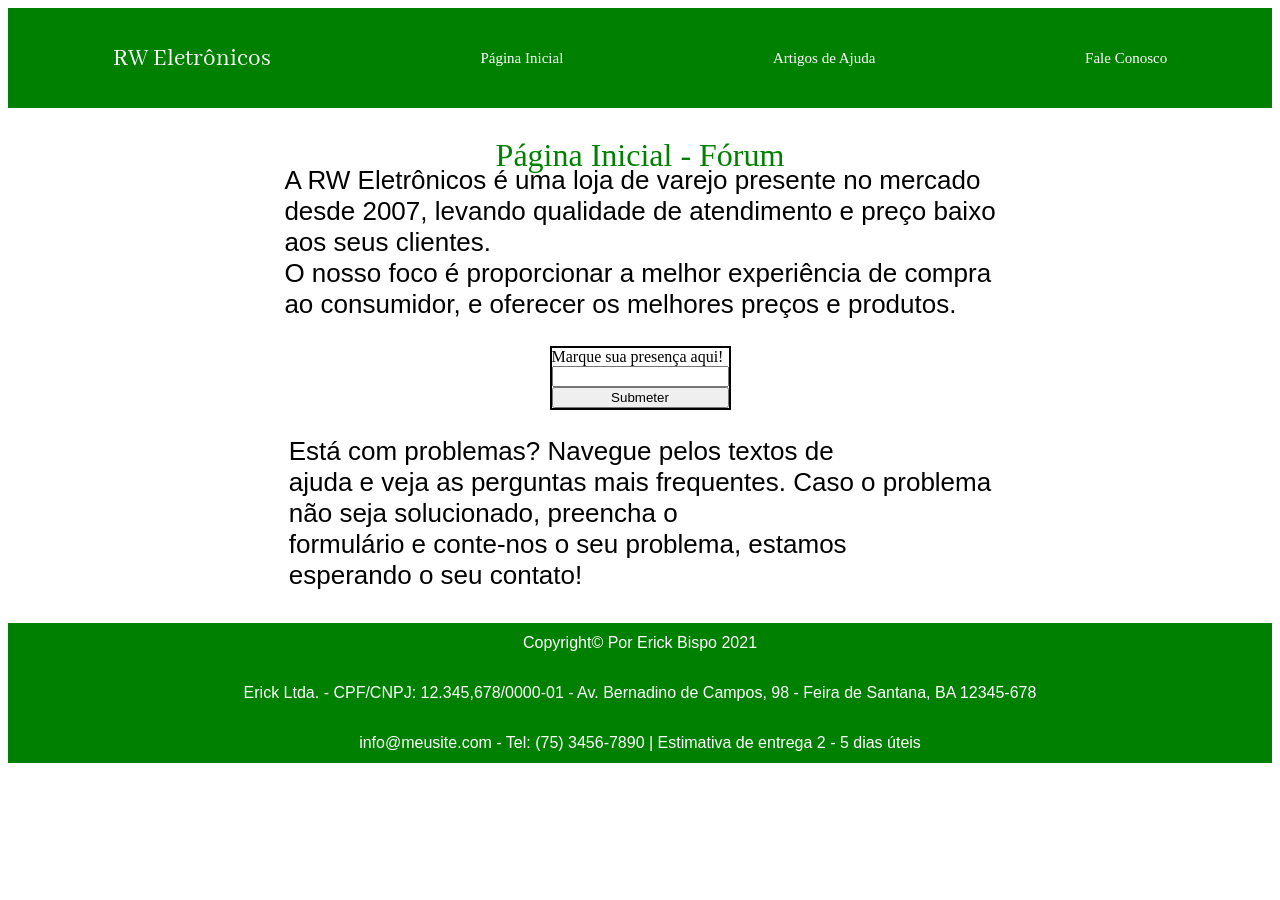
<file: index.html>
<!DOCTYPE html>
<html lang="pt-br">

<head>
    <meta charset="UTF-8">
    <meta http-equiv="X-UA-Compatible" content="IE=edge">
    <meta name="viewport" content="width=device-width, initial-scale=1.0">
    <link rel="preconnect" href="https://fonts.googleapis.com">
    <link rel="preconnect" href="https://fonts.gstatic.com" crossorigin>
    <link href="https://fonts.googleapis.com/css2?family=Abhaya+Libre&display=swap" rel="stylesheet">
    <link rel="stylesheet" href="css/index.css">
    <script src="js/home.js"></script>
    <link rel="stylesheet" href="https://cdnjs.cloudflare.com/ajax/libs/font-awesome/4.7.0/css/font-awesome.css" integrity="sha512-5A8nwdMOWrSz20fDsjczgUidUBR8liPYU+WymTZP1lmY9G6Oc7HlZv156XqnsgNUzTyMefFTcsFH/tnJE/+xBg==" crossorigin="anonymous" referrerpolicy="no-referrer" />
    <title>Fórum - RW Eletrônicos</title>
</head>

<body>
    <header>
        <a href="index.html" class="title">RW Eletrônicos</a>
        <a href="index.html" class="menu">Página Inicial</a>
        <nav>
            <a href="artigos.html" class="menu">Artigos de Ajuda</a>
        </nav>
        <a href="form.html" class="menu">Fale Conosco</a>
    </header>

    <div class="tit"><p class="pg">Página Inicial - Fórum</p></div>

    <div class="texto">
        <p class="texto1">
            A RW Eletrônicos é uma loja de varejo presente no mercado <br> desde 2007, levando qualidade de atendimento e preço baixo <br> aos seus clientes. <br>
            O nosso foco é proporcionar a melhor experiência de compra <br> ao consumidor, e oferecer os melhores preços e produtos.
        </p>
        <div class='teste1'>
            <label id="presenca"></label>
            <label for="on">Marque sua presença aqui!</label>
            <input type="text" name="on" id="on" />
            <button type="button" onclick="registro()">Submeter</button>
        </div>
        <p class="texto12">
            Está com problemas? Navegue pelos textos de <br> ajuda e veja as perguntas mais frequentes. Caso o problema <br> não seja solucionado, preencha o <br>
            formulário e conte-nos o seu problema, estamos <br>
            esperando o seu contato!
        </p>
    </div>

    <footer>
        <p class="foot">Copyright© Por Erick Bispo 2021 </p>
        <p class="foot">Erick Ltda. - CPF/CNPJ: 12.345,678/0000-01 - Av. Bernadino de Campos, 98 - Feira de Santana, BA 12345-678 <br></p>
        <p class="foot">info@meusite.com - Tel: (75) 3456-7890 | Estimativa de entrega 2 - 5 dias úteis</p>
    </footer>

</body>
    
</html>
</file>
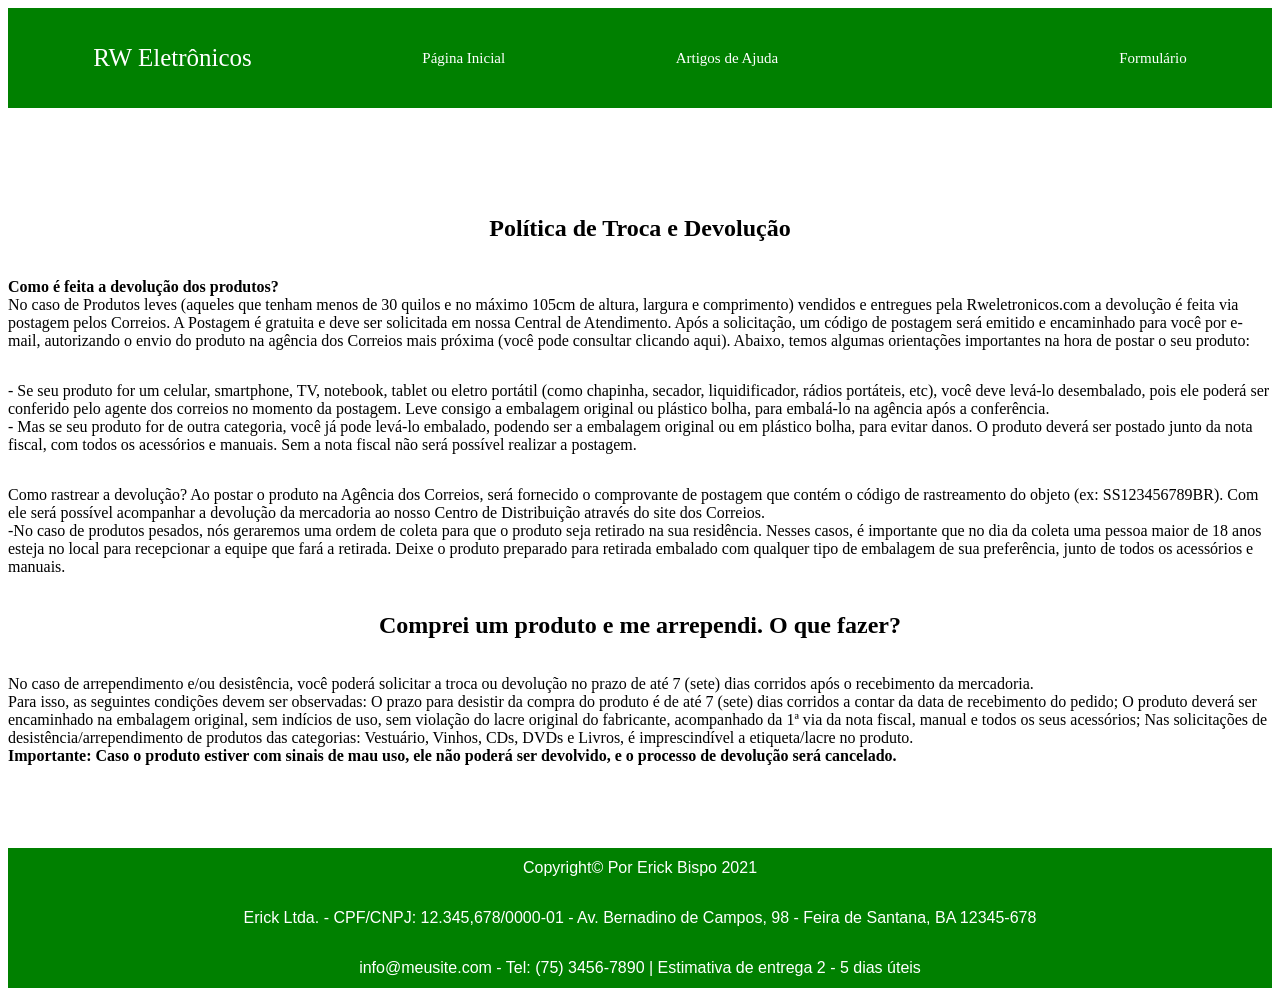
<file: A1.html>
<!DOCTYPE html>
<html lang="en">
<head>
    <meta charset="UTF-8">
    <meta http-equiv="X-UA-Compatible" content="IE=edge">
    <meta name="viewport" content="width=device-width, initial-scale=1.0">
    <link rel="stylesheet" href="css/A1.css">
    <title>Troca e Devolução</title>
</head>
<body>
    <header>
        <a href="index.html" class="title1">RW Eletrônicos</a>
        <a href="index.html" class="menu1">Página Inicial</a>
        <nav>
            <a href="artigos.html" class="menu1">Artigos de Ajuda</a>
        </nav>
        <i class="fa fa-bars" id="ab1"></i>
        <a href="form.html" class="menu1">Formulário</a>
    </header>

    <div class="content">
        <h2>Política de Troca e Devolução</h2>
        <p>
            <strong>Como é feita a devolução dos produtos?</strong> <br>
            No caso de Produtos  leves (aqueles que tenham menos de 30 quilos
            e no máximo 105cm de altura, largura e comprimento) vendidos e entregues
            pela Rweletronicos.com a devolução é feita via postagem pelos Correios.
            A Postagem é gratuita e deve ser solicitada em nossa Central de Atendimento. 
            Após a solicitação, um código de postagem será emitido e encaminhado para você 
            por e-mail, autorizando o envio do produto na agência dos Correios mais próxima 
            (você pode consultar clicando aqui). Abaixo, temos algumas orientações 
            importantes na hora de postar o seu produto:
        </p>
        <p>
            - Se seu produto for um celular, smartphone, TV, notebook, tablet ou eletro 
            portátil (como chapinha, secador, liquidificador, rádios portáteis, etc), 
            você deve levá-lo desembalado, pois ele poderá ser conferido pelo agente dos 
            correios no momento da postagem. Leve consigo a embalagem original ou plástico 
            bolha, para embalá-lo na agência após a conferência. <br>
            - Mas se seu produto for de outra categoria, você já pode levá-lo embalado, 
            podendo ser a embalagem original ou em plástico bolha, para evitar danos. 
            O produto deverá ser postado junto da nota fiscal, com todos os acessórios 
                e manuais. Sem a nota fiscal não será possível realizar a postagem.
        </p>
        <p>
            Como rastrear a devolução? Ao postar o produto na Agência dos Correios, 
            será fornecido o comprovante de postagem que contém o código de rastreamento 
            do objeto (ex: SS123456789BR). Com ele será possível acompanhar a devolução 
            da mercadoria ao nosso Centro de Distribuição através do site dos Correios. <br>
            -No caso de produtos pesados, nós geraremos uma ordem de coleta para que o 
            produto seja retirado na sua residência. Nesses casos, é importante que no 
            dia da coleta uma pessoa maior de 18 anos esteja no local para recepcionar 
            a equipe que fará a retirada. Deixe o produto preparado para retirada embalado 
            com qualquer tipo de embalagem de sua preferência, junto de todos os 
            acessórios e manuais.
        </p>

        <h2>Comprei um produto e me arrependi. O que fazer?</h2>
        <p>
            No caso de arrependimento e/ou desistência, você poderá solicitar 
            a troca ou devolução no prazo de até 7 (sete) dias corridos após o recebimento 
            da mercadoria. <br>
            Para isso, as seguintes condições devem ser observadas:
            O prazo para desistir da compra do produto é de até 7 (sete) dias corridos a 
            contar da data de recebimento do pedido;
            O produto deverá ser encaminhado na embalagem original, 
            sem indícios de uso, sem violação do lacre original do fabricante, 
            acompanhado da 1ª via da nota fiscal, manual e todos os seus acessórios;
            Nas solicitações de desistência/arrependimento de produtos das 
            categorias: Vestuário, Vinhos, CDs, DVDs e Livros, é imprescindível a 
            etiqueta/lacre no produto. <br>
            <strong>Importante: Caso o produto estiver com sinais de mau uso, ele não poderá ser 
            devolvido, e o processo de devolução será cancelado.</strong>
        </p>
        
    </div>
    <footer>
        <p class="foot1">Copyright© Por Erick Bispo 2021 </p>
        <p class="foot1">Erick Ltda. - CPF/CNPJ: 12.345,678/0000-01 - Av. Bernadino de Campos, 98 - Feira de Santana, BA 12345-678 <br></p>
        <p class="foot1">info@meusite.com - Tel: (75) 3456-7890 | Estimativa de entrega 2 - 5 dias úteis</p>
    </footer>
</body>
</html>
</file>
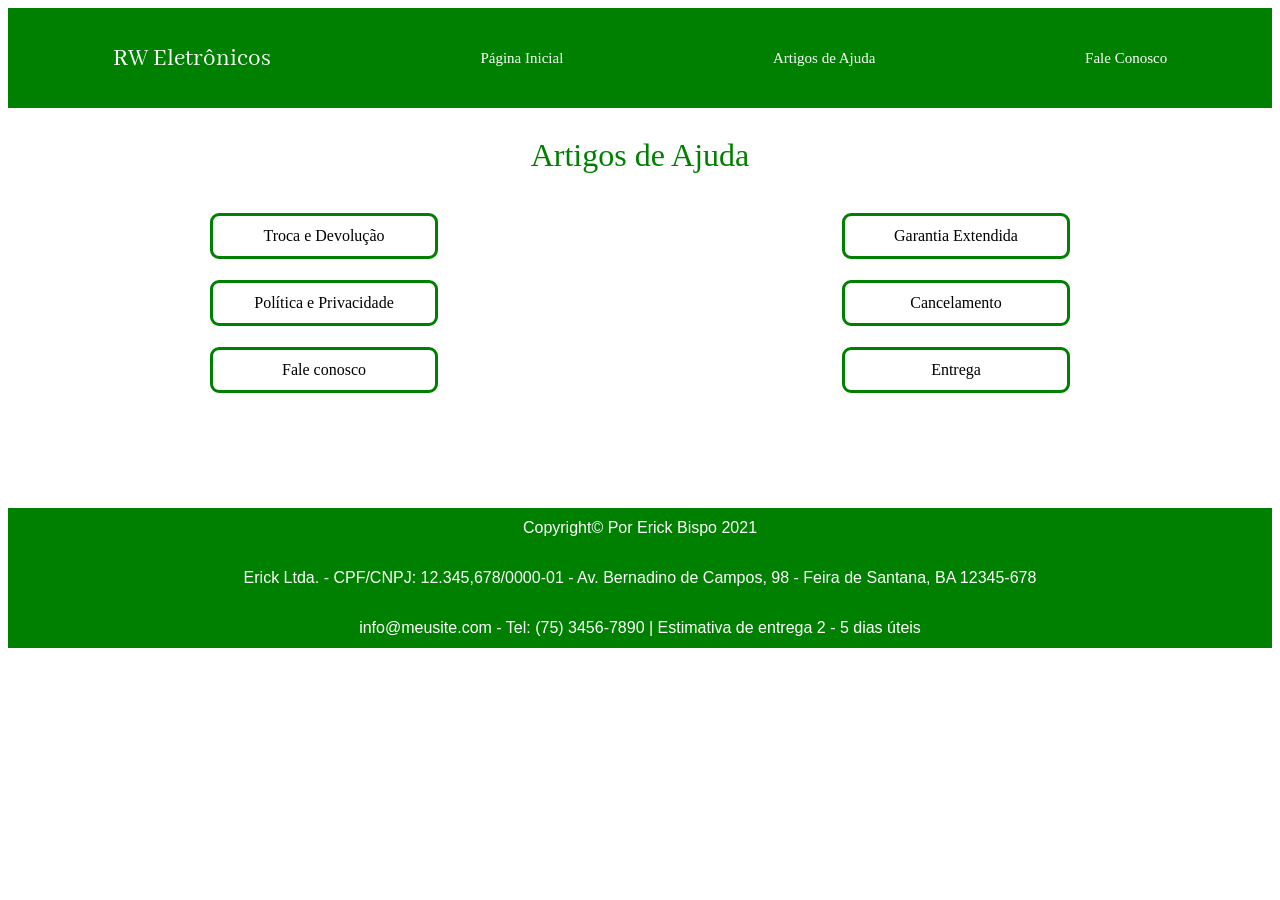
<file: artigos.html>
<!DOCTYPE html>
<html lang="pt-br">

<head>
    <meta charset="UTF-8">
    <meta http-equiv="X-UA-Compatible" content="IE=edge">
    <meta name="viewport" content="width=device-width, initial-scale=1.0">
    <link rel="preconnect" href="https://fonts.googleapis.com">
    <link rel="preconnect" href="https://fonts.gstatic.com" crossorigin>
    <link href="https://fonts.googleapis.com/css2?family=Abhaya+Libre&display=swap" rel="stylesheet">
    <link rel="stylesheet" href="css/artigos.css">
    <link rel="stylesheet" href="https://cdnjs.cloudflare.com/ajax/libs/font-awesome/4.7.0/css/font-awesome.css" integrity="sha512-5A8nwdMOWrSz20fDsjczgUidUBR8liPYU+WymTZP1lmY9G6Oc7HlZv156XqnsgNUzTyMefFTcsFH/tnJE/+xBg==" crossorigin="anonymous" referrerpolicy="no-referrer" />
    <title>Artigos de Ajuda - RW Eletrônicos</title>
</head>

<body>
    <header>
        <a href="index.html" class="title1">RW Eletrônicos</a>
        <a href="index.html" class="menu1">Página Inicial</a>
        <nav>
            <a href="artigos.html" class="menu1">Artigos de Ajuda</a>
        </nav>
        <a href="form.html" class="menu1">Fale Conosco</a>
    </header>

    <div class="tit1"><p class="pg1">Artigos de Ajuda</p></div>

    <section class="content">
        <div class="bot">
            <div class="b2"><a href="A1.html" class="b1">Troca e Devolução</a></div>
            <div class="b2"><a href="A2.html" class="b1">Política e Privacidade</a></div>
            <div class="b2"><a href="form.html" class="b1">Fale conosco</a></div>
        </div>
        <div class="bot">
            <div class="b2"><a href="A4.html" class="b1">Garantia Extendida</a></div>
            <div class="b2"><a href="A5.html" class="b1">Cancelamento</a></div>
            <div class="b2"><a href="A6.html" class="b1">Entrega</a></div>
        </div>
       
    </section>

    <footer>
        <p class="foot1">Copyright© Por Erick Bispo 2021 </p>
        <p class="foot1">Erick Ltda. - CPF/CNPJ: 12.345,678/0000-01 - Av. Bernadino de Campos, 98 - Feira de Santana, BA 12345-678 <br></p>
        <p class="foot1">info@meusite.com - Tel: (75) 3456-7890 | Estimativa de entrega 2 - 5 dias úteis</p>
    </footer>
</body>
</file>
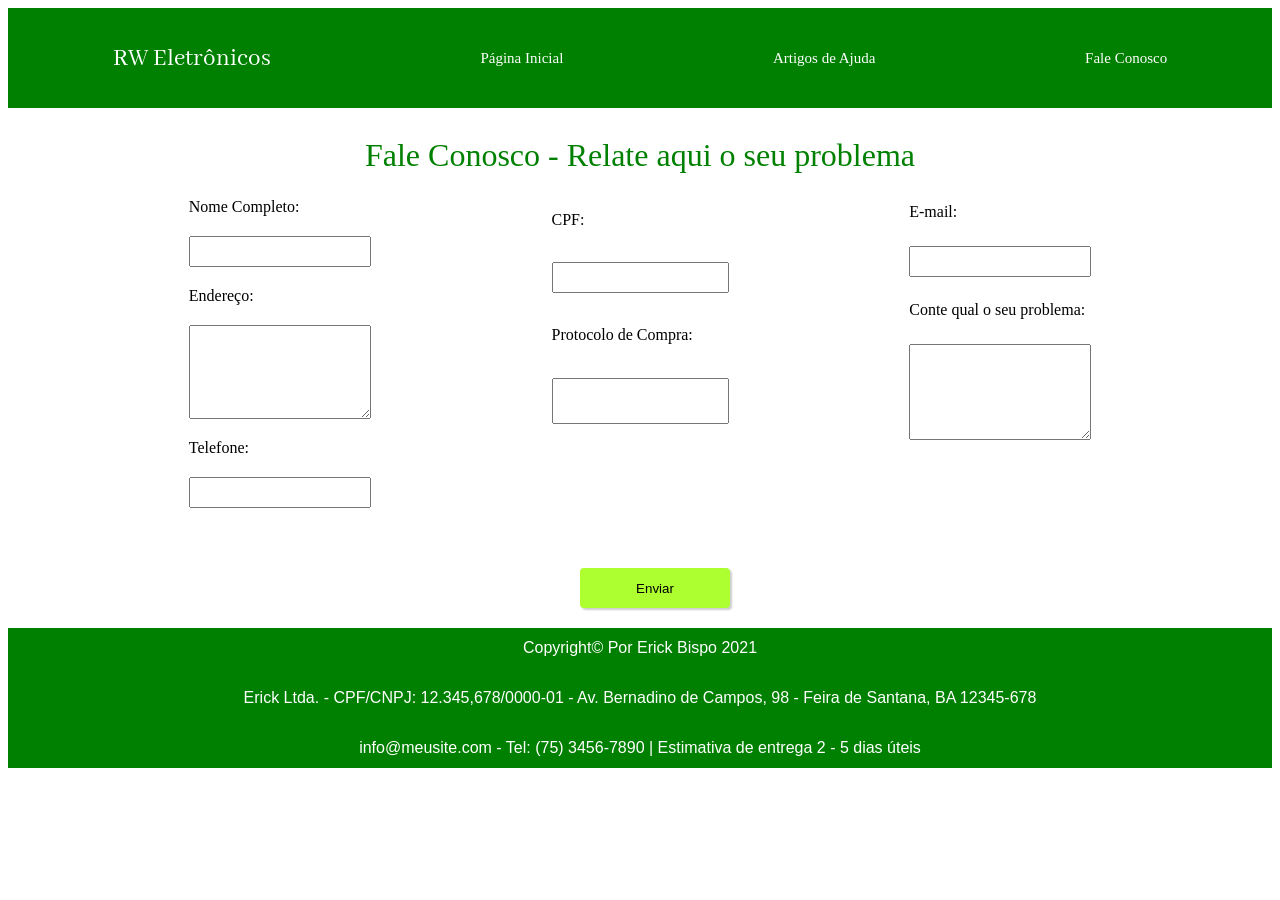
<file: form.html>
<!DOCTYPE html>
<html lang="pt-br">

<head>
    <meta charset="UTF-8">
    <meta http-equiv="X-UA-Compatible" content="IE=edge">
    <meta name="viewport" content="width=device-width, initial-scale=1.0">
    <link rel="preconnect" href="https://fonts.googleapis.com">
    <link rel="preconnect" href="https://fonts.gstatic.com" crossorigin>
    <link href="https://fonts.googleapis.com/css2?family=Abhaya+Libre&display=swap" rel="stylesheet">
    <link rel="stylesheet" href="css/form.css">
    <link rel="stylesheet" href="https://cdnjs.cloudflare.com/ajax/libs/font-awesome/4.7.0/css/font-awesome.css" integrity="sha512-5A8nwdMOWrSz20fDsjczgUidUBR8liPYU+WymTZP1lmY9G6Oc7HlZv156XqnsgNUzTyMefFTcsFH/tnJE/+xBg==" crossorigin="anonymous" referrerpolicy="no-referrer" />
    <title>Fale Conosco - RW Eletrônicos</title>
</head>

<body>
    <header>
        <a href="index.html" class="title1">RW Eletrônicos</a>
        <a href="index.html" class="menu1">Página Inicial</a>
        <nav>
            <a href="artigos.html" class="menu1">Artigos de Ajuda</a>
        </nav>
        <a href="form.html" class="menu1">Fale Conosco</a>
    </header>

    <div class="tit1">
        <p class="pg1">Fale Conosco - Relate aqui o seu problema</p>
    </div>
    
    <section>
        <div class="content">
            <label for="nome">Nome Completo:</label>
            <input type="text" name="nome" id="nome" required>

            <label for="endereco">Endereço:</label>
            <textarea name="endereco" id="endereco"></textarea>

            <label for="tel">Telefone:</label>
            <input type="tel" name="tel" id="tel">
        </div>

        <div class="content1">
            <label for="cpf">CPF:</label>
            <input type="number" id="cpf" name="cpf">

            <label for="pro">Protocolo de Compra:</label>
            <input type="text" id="pro" name="pro">

            <input type="text" class="hid">
        </div>

        <div class="content2">
            <label for="email">E-mail:</label>
            <input type="email" name="email" id="email">

            <label for="problem">Conte qual o seu problema:</label>
            <textarea type="text" id="problem" name="problem"></textarea>

            <input type="text" class="hid">

        </div>
    </section>
    
    <div class="s">
        <button class="send" type="submit">Enviar</button>
    </div>
    
    <footer>
        <p class="foot1">Copyright© Por Erick Bispo 2021 </p>
        <p class="foot1">Erick Ltda. - CPF/CNPJ: 12.345,678/0000-01 - Av. Bernadino de Campos, 98 - Feira de Santana, BA 12345-678 <br></p>
        <p class="foot1">info@meusite.com - Tel: (75) 3456-7890 | Estimativa de entrega 2 - 5 dias úteis</p>
    </footer>
</body>

</html>
</file>
<file: css/index.css>
header{
    display: flex;
    background: green;
    width: 100%;
    height: 100px;
    justify-content: space-around;
    align-items: center;
}
.title{
    font-family: 'Abhaya Libre', serif;
    text-decoration: none;
    color: white;
    font-size: 25px;
}
.menu{
    text-decoration: none;
    color: white;
    font-size: 15px;
}
#ab{
    visibility: hidden;
}
.tit{
    display: flex;
    justify-content: center;
    align-items: center;
    margin-top: 25px;
    width: 100%;
    height: 45px;
}
.pg{
    color: green;
    font-size: 32px;
}
.texto{
    display: flex;
    flex-direction: column;
    justify-content: center;
    align-items: center;
    margin-bottom: 45px;
    width: 100%;
    height: 400px;
}
.texto1{
    font-family: -apple-system, BlinkMacSystemFont, 'Segoe UI', Roboto, Oxygen, Ubuntu, Cantarell, 'Open Sans', 'Helvetica Neue', sans-serif;
    font-size: 26px;
}
.texto12{
    font-family: -apple-system, BlinkMacSystemFont, 'Segoe UI', Roboto, Oxygen, Ubuntu, Cantarell, 'Open Sans', 'Helvetica Neue', sans-serif;
    font-size: 26px;
}
.teste1{
    display: flex;
    flex-direction: column;
    border: solid 2px black;
}
footer{
    background: green;
    display: flex;
    flex-direction: column;
    justify-content: center;
    align-items: center;
    width: 100%;
    height: 140px;
}
.foot{
    color: white;
    font-family: -apple-system, BlinkMacSystemFont, 'Segoe UI', Roboto, Oxygen, Ubuntu, Cantarell, 'Open Sans', 'Helvetica Neue', sans-serif;
}

@media only screen and (max-width: 600px) {
    .texto1{
        font-family: -apple-system, BlinkMacSystemFont, 'Segoe UI', Roboto, Oxygen, Ubuntu, Cantarell, 'Open Sans', 'Helvetica Neue', sans-serif;
        font-size: 94%;
    }
    .texto12{
        font-family: -apple-system, BlinkMacSystemFont, 'Segoe UI', Roboto, Oxygen, Ubuntu, Cantarell, 'Open Sans', 'Helvetica Neue', sans-serif;
        font-size: 94%;
    }
    footer{
        justify-content: center;
        align-items: center;
    }
    .foot{
        font-size: 10px;
    }
}
</file>
<file: css/A1.css>
header{
    display: flex;
    background: green;
    width: 100%;
    height: 100px;
    justify-content: space-around;
    align-items: center;
    margin-bottom: 20px;
}
.title1{
    font-family: 'Abhaya Libre', serif;
    text-decoration: none;
    color: white;
    font-size: 25px;
}
.menu1{
    text-decoration: none;
    color: white;
    font-size: 15px;
}
#ab1{
    visibility: hidden;
}
.content{
    display: flex;
    flex-direction: column;
    width: 100%;
    height: 720px;
    justify-content: center;
    align-items: center;
}
footer{
    background: green;
    display: flex;
    flex-direction: column;
    justify-content: center;
    align-items: center;
    width: 100%;
    height: 140px;
}
.foot1{
    color: white;
    font-family: -apple-system, BlinkMacSystemFont, 'Segoe UI', Roboto, Oxygen, Ubuntu, Cantarell, 'Open Sans', 'Helvetica Neue', sans-serif;
}
@media only screen and (max-width: 600px){
    .content{
        height: 1220px;
        margin-bottom: 20px;
    }
    footer{
        height: 190px;
    }
}
</file>
<file: css/artigos.css>
header{
    display: flex;
    background: green;
    width: 100%;
    height: 100px;
    justify-content: space-around;
    align-items: center;
}
.title1{
    font-family: 'Abhaya Libre', serif;
    text-decoration: none;
    color: white;
    font-size: 25px;
}
.menu1{
    text-decoration: none;
    color: white;
    font-size: 15px;
}
#ab1{
    visibility: hidden;
}
.tit1{
    display: flex;
    justify-content: center;
    align-items: center;
    margin-top: 25px;
    width: 100%;
    height: 45px;
}
.pg1{
    color: green;
    font-size: 32px;
}

.content{
    display: flex;
    justify-content: space-evenly;
    margin-top: 25px;
    width: 100%;
    height: 300px;
    margin-bottom: 5px;
}

 .bot{
    display: flex;
    flex-direction: column;
    justify-content: space-around;
    align-items: center;
    width: 100%;
    height: 200px;
}
.b1{
    text-decoration: none;
    color: black;
}
.b2{
    display: flex;
    justify-content: center;
    align-items: center;
    width: 35%;
    height: 20%;
    border: solid green;
    border-radius: 9px;
}
 
footer{
    background: green;
    display: flex;
    flex-direction: column;
    justify-content: center;
    align-items: center;
    width: 100%;
    height: 140px;
}
.foot1{
    color: white;
    font-family: -apple-system, BlinkMacSystemFont, 'Segoe UI', Roboto, Oxygen, Ubuntu, Cantarell, 'Open Sans', 'Helvetica Neue', sans-serif;
}

@media only screen and (max-width: 600px){
    .b1{
        font-size: 12px;
    }
    .b2{
        width: 55%;
        height: 19%;
    }
    footer{
        height: 125px;
    }
    .foot1{
        font-size: 10px;
    }
}
</file>
<file: css/form.css>
body{
    display: flex;
    flex-direction: column;
    justify-content: center;
}
header{
    display: flex;
    background: green;
    width: 100%;
    height: 100px;
    justify-content: space-around;
    align-items: center;
}
.title1{
    font-family: 'Abhaya Libre', serif;
    text-decoration: none;
    color: white;
    font-size: 25px;
}
.menu1{
    text-decoration: none;
    color: white;
    font-size: 15px;
}
#ab1{
    visibility: hidden;
}
.tit1{
    display: flex;
    flex-direction: column;
    justify-content: center;
    align-items: center;
    margin-top: 25px;
    width: 100%;
    height: 45px;
}
.pg1{
    color: green;
    font-size: 32px;
}
section{
    display: flex;
    justify-content: space-evenly;
    width: 100%;
    height: 350px;
    margin-bottom: 50px;
}
.content{
    display: flex;
    flex-direction: column;
    justify-content: space-evenly;
}
.content1{
    display: flex;
    flex-direction: column;
    justify-content: space-evenly;
    margin-bottom: 17px;
}
.content2{
    display: flex;
    flex-direction: column;
    justify-content: space-evenly;
    margin-bottom: 17px;
}
.hid{
    visibility: hidden;
}
#nome{
    height: 25px;
}
#endereco{
    height: 88px;
}
#tel{
    height: 25px;
}
#cpf{
    height: 25px; 
}
#pro{
    height: 40px;
}
#email{
    height: 25px;
}
#problem{
    height: 25px;
}
#problem{
    height: 90px;
}
.s{
    display: flex;
    justify-content: center;
    width: 100%;
}
.send{
    display: flex;
    justify-content: center;
    align-items: center;
    margin-bottom: 50px;
    width: 150px;
    height: 40px;
    background: greenyellow;
    border: solid greenyellow;
    border-radius: 4px;
    padding: 0.2em 0.6em;
    box-shadow: 2px 2px 2px rgba(0,0,0,0.2);
    margin: 10px 0px 0 180px;
    transform: translate(-50%, -50%)
}

.send:hover {
    background: #6bdb68;
    box-shadow: inset 2px 2px 2px rgba(0,0,0,0.2);
    text-shadow: none;
    cursor: pointer;
}
.send.select{
    cursor: pointer;
}
footer{
    background: green;
    display: flex;
    flex-direction: column;
    justify-content: center;
    align-items: center;
    width: 100%;
    height: 140px;
}
.foot1{
    color: white;
    font-family: -apple-system, BlinkMacSystemFont, 'Segoe UI', Roboto, Oxygen, Ubuntu, Cantarell, 'Open Sans', 'Helvetica Neue', sans-serif;
}

@media only screen and (max-width: 600px){
    .pg1{
        font-size: 22px;
    }
    section{
        flex-direction: column;
        margin-top: 100px;
        margin-bottom: 90px;
    }
    #nome{
        height: 25px;
    }
    #tel{
        width: 150px;
    }
    #cpf{
        width: 150px;
    }
    #pro{
        width: 180px;
    }
    #email{
        width: 130px;
    }
    #problem{
        width: 210px;
        height: 80px;
    }
    footer{
        height: 125px;
    }
    .foot1{
        font-size: 10px;
    }
}
</file>
